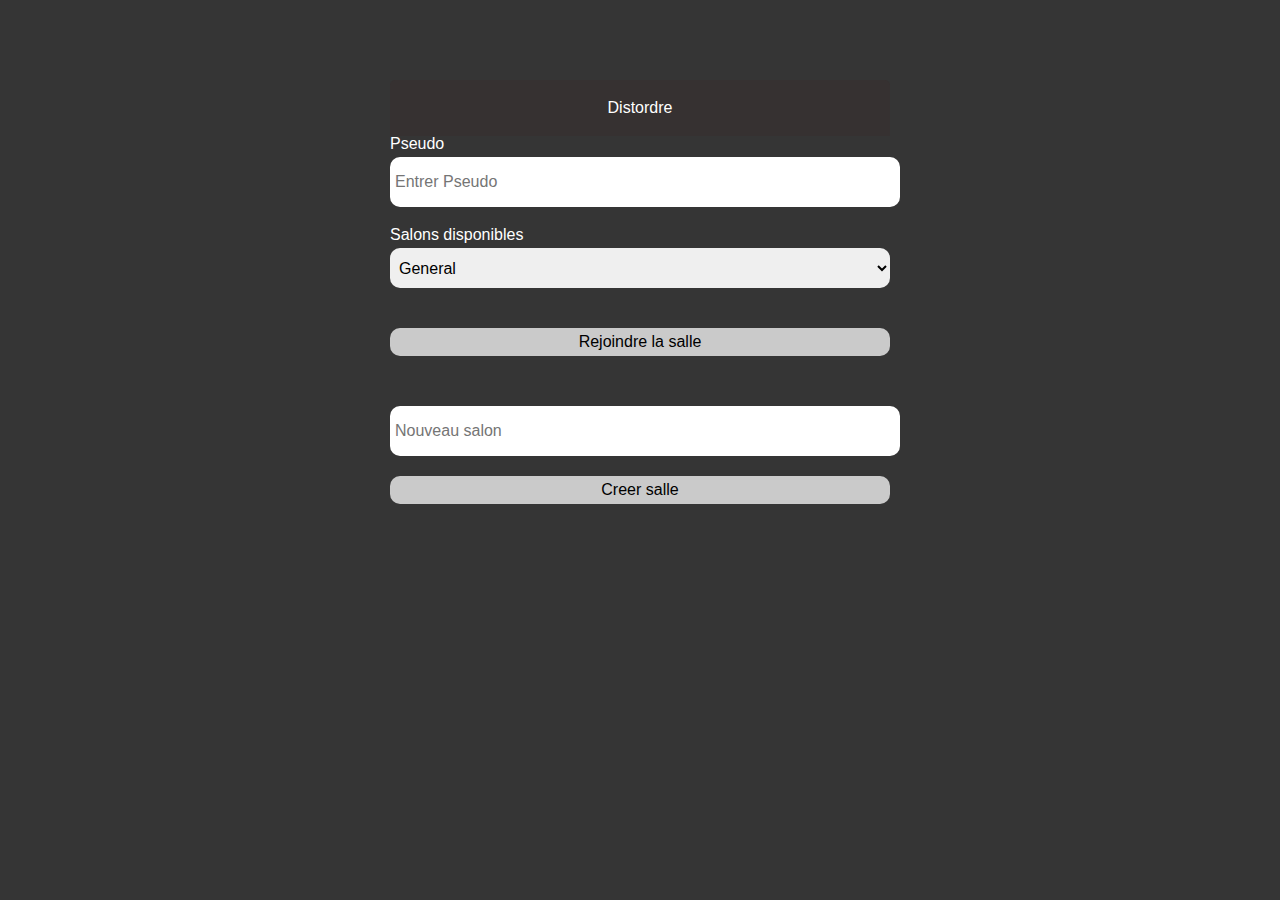
<file: public/index.html>
<!DOCTYPE html>
<html lang="fr">
	<head>
		<meta charset="UTF-8" />
		<meta name="viewport" content="width=device-width, initial-scale=1.0" />
		<link rel="stylesheet" href="css/style.css" />
		<script src="js/script.js"></script>
		<title>projet Stream</title>
	</head>
	<body>
		<div class="main-container">
			<header class="main-header">
				<h1 class ="Distordre">Distordre</h1>
			</header>
			<main class="main-page">
				<form action="chat.html">
					<div class="main-login                               ">
						<label for="pseudo">Pseudo</label>
						<input type="text" name="pseudo" id="pseudo" placeholder="Entrer Pseudo" required />
					</div>
					<div class="main-login                                                             ">
						<label for="room">Salons disponibles</label>
						<select name="room" id="room">
							<option value="General">General</option>
							<option value="Projets">Projets</option>
							<option value="Gestion">Gestion</option>
							<option value="Memes">Dank Memes</option>
						</select>
					</div>
					<button type="submit" class="btn">Rejoindre la salle</button>
					<br>
				</form>
				<input type="text" name="newRoom" id="newRoom" placeholder="Nouveau salon" />
				<button class="btn"onclick="add_Room()">Creer salle</button>
			</main>
		</div>
	</body>
</html>
</file>
<file: public/css/style.css>
/* reset CSS https://meyerweb.com/eric/tools/css/reset/ */

html,
body,
div,
span,
applet,
object,
iframe,
h1,
h2,
h3,
h4,
h5,
h6,
p,
blockquote,
pre,
a,
abbr,
acronym,
address,
big,
cite,
code,
del,
dfn,
em,
img,
ins,
kbd,
q,
s,
samp,
small,
strike,
strong,
sub,
sup,
tt,
var,
b,
u,
i,
center,
dl,
dt,
dd,
ol,
ul,
li,
fieldset,
form,
label,
legend,
table,
caption,
tbody,
tfoot,
thead,
tr,
th,
td,
article,
aside,
canvas,
details,
embed,
figure,
figcaption,
footer,
header,
hgroup,
menu,
nav,
output,
ruby,
section,
summary,
time,
mark,
audio,
video {
  margin: 0;
  padding: 0;
  border: 0;
  font-size: 100%;
  font: inherit;
  vertical-align: baseline;
}

article,
aside,
details,
figcaption,
figure,
footer,
header,
hgroup,
menu,
nav,
section {
  display: block;
}
body {
  line-height: 1;
}
ol,
ul {
  list-style: none;
}
blockquote,
q {
  quotes: none;
}
blockquote:before,
blockquote:after,
q:before,
q:after {
  content: "";
  content: none;
}
table {
  border-collapse: collapse;
  border-spacing: 0;
}
/* Fin du reset */
/* =============================================================================================*/

body {
  font-family: "Roboto", sans-serif;
  font-size: 16px;
  background: #353535;
  margin: 20px;
}

ul {
  list-style: none;
}

a {
  text-decoration: none;
}

.btn {
  font-size: 16px;
  cursor: pointer;
  outline: none;
  padding: 5px 15px;
  background: #cacaca;
  border: 0;
  border-radius: 10px;
}
/* ============================================================================================*/

/* Page connexion */
.main-container {
  max-width: 500px;
  margin: 80px auto;
  color: #fff;
}

.main-header {
  text-align: center;
  padding: 20px;
  background: rgb(54, 49, 49);
  border-top-left-radius: 5px;
  border-top-right-radius: 5px;
}

.main-page p {
  margin-bottom: 20px;
}

.main-page .main-login {
  margin-bottom: 20px;
}

.main-page label {
  display: block;
  margin-bottom: 5px;
}

.main-page input[type="text"] {
  outline: none;
  border-radius: 10px;
  border: none;
  font-size: 16px;
  padding: 5px;
  height: 40px;
  width: 100%;
}

.main-page select {
  border-radius: 10px;
  border: none;
  font-size: 16px;
  padding: 5px;
  height: 40px;
  width: 100%;
}

.main-page .btn {
  margin-top: 20px;
  margin-bottom: 50px;
  width: 100%;
  outline: none;
}

/* =================================================================================================*/

/* Page du Chat textuel*/

.chat-container {
  max-width: 1100px;
  background: rgb(61, 61, 61);
  margin: 30px auto;
  overflow: hidden;
}

.chat-header {
  background: rgb(54, 49, 49);
  color: #fff;
  border-radius: 5px;

  padding: 15px;
  display: flex;
  align-items: center;
  justify-content: space-between;
}

.chat-main {
  display: grid;
  grid-template-columns: 1fr 3fr;
}

.chat-sidebar {
  color: #fff;
  padding: 20px 20px 60px;
  overflow-y: scroll;
}

.chat-sidebar h2 {
  font-size: 20px;
  background: rgb(54, 49, 49);
  padding: 10px;
  margin-bottom: 20px;
}

.chat-sidebar h3 {
  margin-bottom: 15px;
}

.chat-sidebar ul li {
  padding: 10px 10px;
  background-color: rgb(80, 80, 80);
}

.chat-messages {
  padding: 30px;
  max-height: 500px;
  overflow-y: scroll;
}

/* fond du message */
.chat-messages .message {
  padding: 10px;
  margin-bottom: 15px;
  background-color: white;
  border-radius: 5px;
  overflow-wrap: break-word;
}

/* pseudo de l'emetteur du message */
.chat-messages .message .meta {
  margin-right: 5px;
  font-size: 15px;
  font-weight: bold;
  color: black;
  opacity: 0.7;
  margin-bottom: 7px;
}

/* Heure du message */
.chat-messages .message .meta span {
  color: rgb(151, 151, 151);
}

.chat-input-container {
  padding: 20px 30px;
  background-color: rgb(54, 49, 49);
}

.chat-input-container form {
  display: flex;
}

.chat-input-container input[type="text"] {
  font-size: 16px;
  border-radius: 10px;
  padding: 10px;
  height: 40px;
  flex: 1;
  outline: none;
}

@media (max-width: 700px) {
  .chat-main {
    display: block;
  }

  .chat-sidebar {
    display: none;
  }
}
</file>
